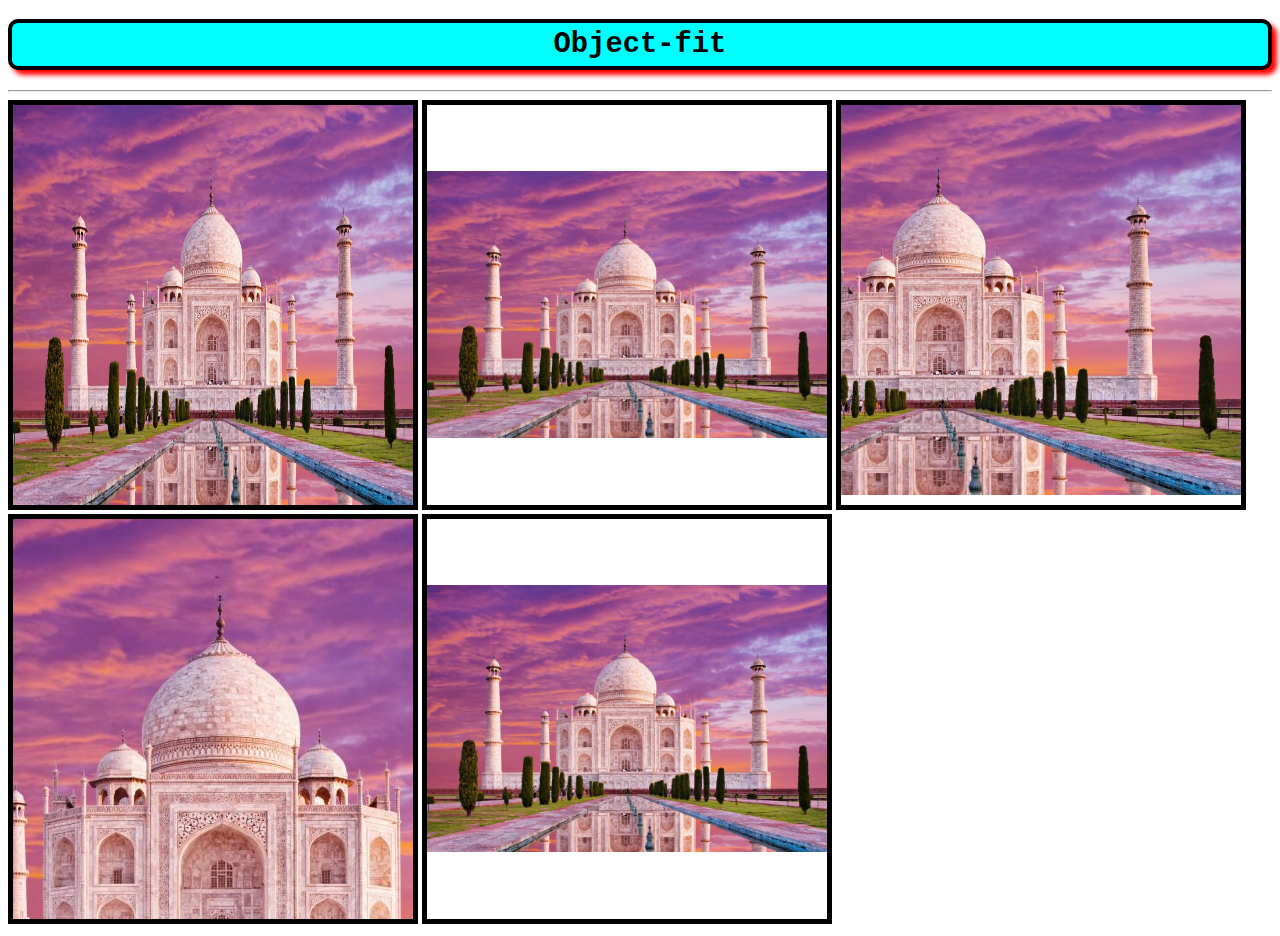
<file: S13-Object-fit, Object-position/index.html>
<!DOCTYPE html>
<html lang="en">
<head>
    <meta charset="UTF-8">
    <meta name="viewport" content="width=device-width, initial-scale=1.0">
    <title>Document</title>
    <link rel="stylesheet" href="style.css">
</head>
<body>
    <h1 class="headingH">Object-fit</h1>
    <hr>
    <img id="img1" src="./images/taj mahal.jpg">
    <img id="img2" src="./images/taj mahal.jpg">
    <img id="img3" src="./images/taj mahal.jpg">
    <img id="img4" src="./images/taj mahal.jpg">
    <img id="img5" src="./images/taj mahal.jpg">
    

</body>
</html>
</file>
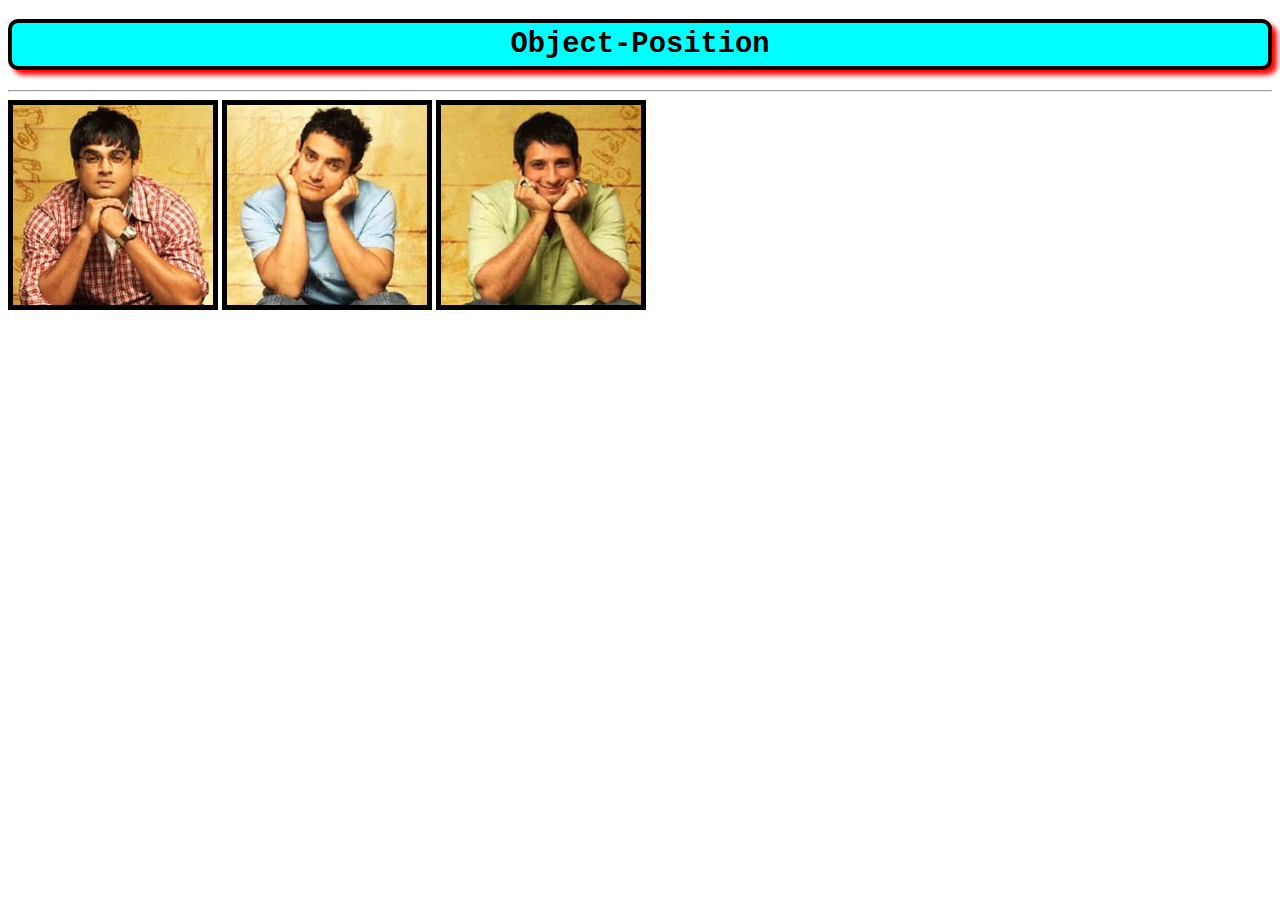
<file: S13-Object-fit, Object-position/poster.html>
<!DOCTYPE html>
<html lang="en">
<head>
    <meta charset="UTF-8">
    <meta name="viewport" content="width=device-width, initial-scale=1.0">
    <title>Document</title>
    <link rel="stylesheet" href="style.css">
</head>
<body>
    <h1 class="headingH">Object-Position</h1>
    <hr>
    <img class="img1" id="posterP1" src="./images/3 idiots.webp">
    <img class="img1" id="posterP2" src="./images/3 idiots.webp">
    <img class="img1" id="posterP3" src="./images/3 idiots.webp">

    
</body>
</html>
</file>
<file: S13-Object-fit, Object-position/style.css>
.headingH{
    font-size:1.8rem;
    font-family:'Courier New', Courier, monospace;
    background-color:aqua;
    border-radius:10px;
    border:4px solid black;
    padding:5px;
    box-shadow:5px 5px 5px red;
    text-align:center;
}
img{
    width:400px;
    height:400px;
    border:5px solid black;
}
#img1{
    object-fit:fill;
}
#img2{
    object-fit:contain;
}
#img3{
    object-fit:cover;
    object-position: -200px -10px;
}
#img4{
    object-fit:none;
    object-position:-300px -50px;
}
#img5{
    object-fit:scale-down;
}
.img1{
    width:200px;
    height:200px;
}
#posterP1{
    object-fit:none;
    object-position:-90px -190px;
}
#posterP2{
    object-fit:none;
    object-position:-320px -200px;
}
#posterP3{
    object-fit:none;
    object-position:-570px -190px;
}
</file>
